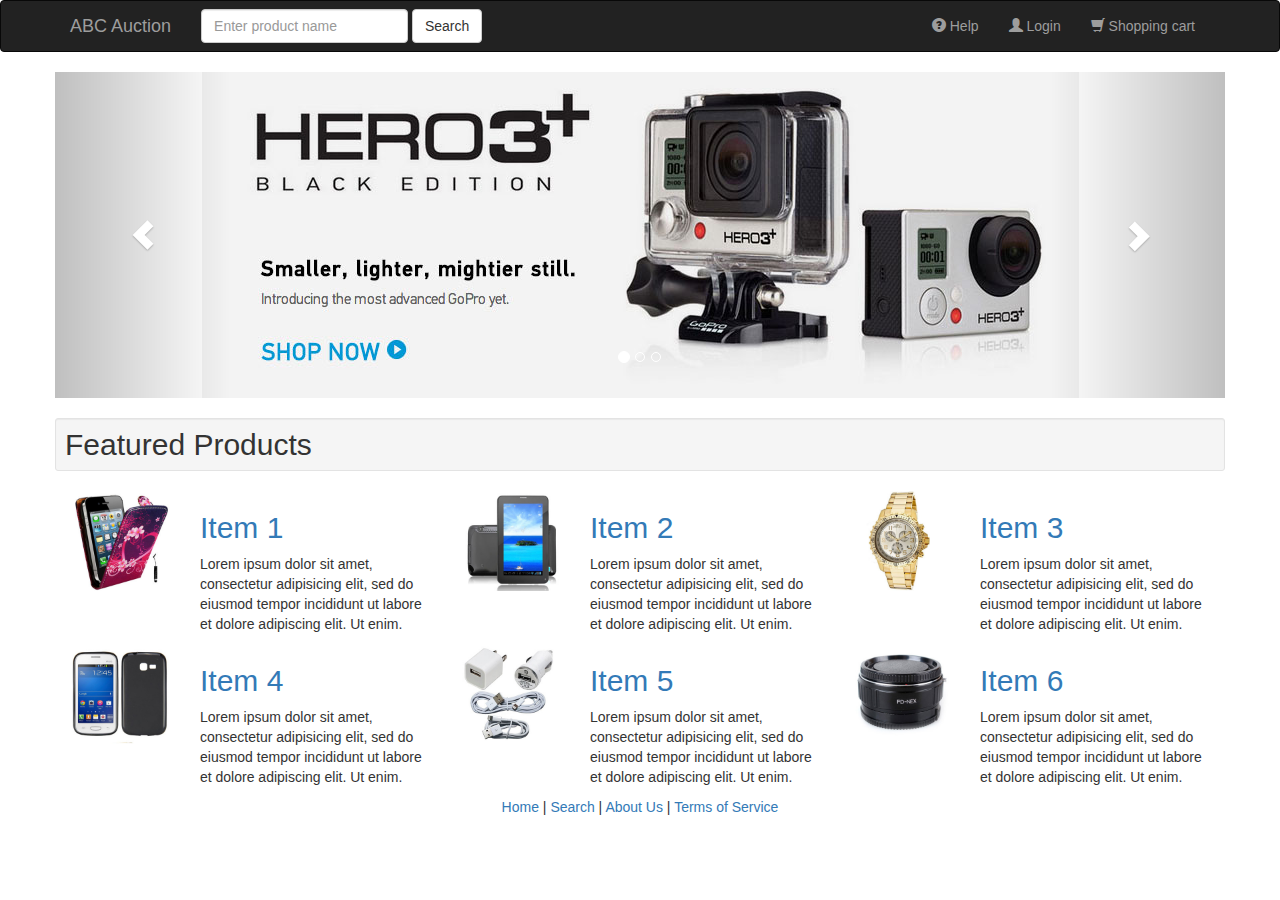
<file: index.html>
<!doctype html>
<html class="no-js" ng-app="auction">
  <head>
    <meta charset="utf-8">
    <title></title>
    <meta name="description" content="">
    <meta name="viewport" content="width=device-width">
    <!-- Place favicon.ico and apple-touch-icon.png in the root directory -->

    <link rel="stylesheet" href="styles/vendor.30282a54.css">

    <link rel="stylesheet" href="styles/main.7411b904.css">
  </head>
  <body>
    <!--[if lt IE 7]>
      <p class="browsehappy">You are using an <strong>outdated</strong> browser. Please <a href="http://browsehappy.com/">upgrade your browser</a> to improve your experience.</p>
    <![endif]-->

    <!-- Navbar -->
    <div class="navbar navbar-inverse">
        <div class="container">
            <div class="navbar-header">
                <button type="button" class="navbar-toggle" data-toggle="collapse" data-target=".navbar-collapse">
                    <span class="icon-bar"></span>
                    <span class="icon-bar"></span>
                    <span class="icon-bar"></span>
                </button>
                <a class="navbar-brand" href="javascript:void(0)" ng-href="#">ABC Auction</a>
            </div>
            <div class="navbar-collapse collapse">
                <form class="navbar-form navbar-left navbar-input-group" role="search">
                    <div class="form-group">
                        <input type="text" class="form-control" placeholder="Enter product name">
                    </div>
                    <a href="javascript:void(0)" ng-href="#/search" class="btn btn-default" id="searchBtn">Search</a>
                </form>
                <ul class="nav navbar-nav navbar-right">
                    <li><a href="javascript:void(0)"><span class="glyphicon glyphicon-question-sign"></span> Help</a></li>
                    <li><a href="javascript:void(0)"><span class="glyphicon glyphicon-user"></span> Login</a></li>
                    <li><a href="javascript:void(0)"><span class="glyphicon glyphicon-shopping-cart"></span> Shopping cart</a></li>
                </ul>
            </div>
        </div>
    </div>
    <!-- / Navbar -->
    <div class="container">
        <div class="row" ng-view=""></div>
    </div>

    <!-- Footer -->
    <footer class="text-center">
        <a href="javascript:void(0)">Home</a> |
        <a href="javascript:void(0)">Search</a> |
        <a href="javascript:void(0)">About Us</a> |
        <a href="javascript:void(0)">Terms of Service</a>
    </footer>
    <!-- / Footer -->


    <!--[if lt IE 9]>
    <script src="scripts/oldieshim.3d1b3920.js"></script>
    <![endif]-->

    <script src="scripts/vendor.fca60ad6.js"></script>

        <script src="scripts/scripts.5c8bc739.js"></script>
</body>
</html>
</file>
<file: styles/main.7411b904.css>
body{margin:0}
</file>
